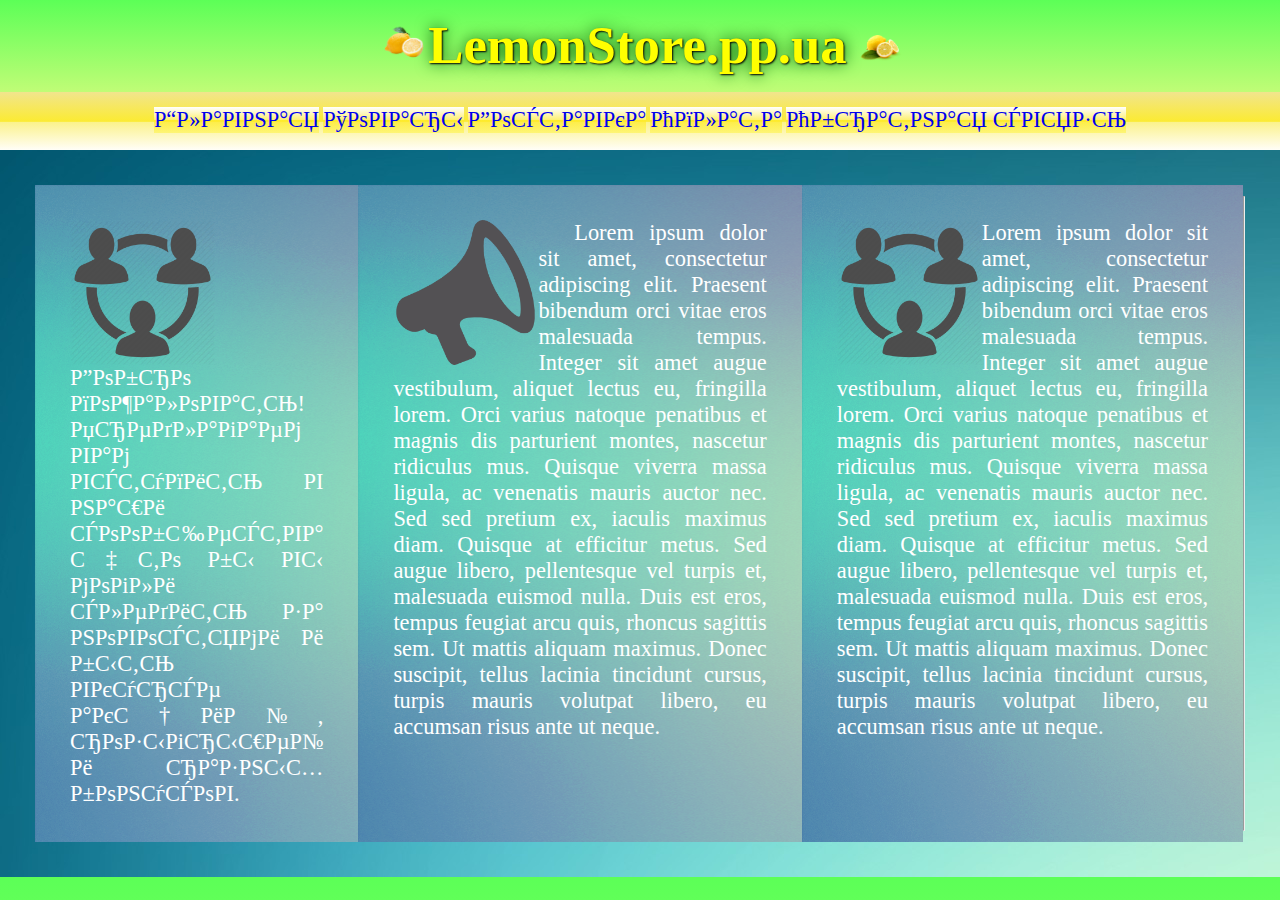
<file: index.html>
<!DOCTYPE html>
<html>
	<head>
		<meta charset="windows-1251">
		<title>Главная</title>
		<link href="style.css" type="text/css" rel="stylesheet">
	</head>
	<body>
		<header>
			<center><div id="welcome">
				<span><img src="img/lt.png" width="40px"></span>
				<span id="topname"><b>LemonStore.pp.ua</b></span>
				<span><img src="img/ltr.png" width="60px"></span>
			</div></center>
			<div id="menue">
				<center><div id="navi"><a href="index.php">Главная</a></div>
				<div id="navi"><a href="shop.php">Товары</a></div>
				<div id="navi"><a href="delivery.html">Доставка</a></div>
				<div id="navi"><a href="pay.html">Оплата</a></div>
				<div id="navi"><a href="contact.php">Обратная связь</a></div>
				</center>
			
			</div>
		</header>
		<div id="crr">
			<div id="ltt">
				<img src="img/mn.png" id="pict">
					Добро пожаловать! Предлагаем вам вступить в наши сообщества что бы вы могли следить за новостями и быть вкурсе акций, розыгрышей и разных бонусов.



			</div>
			<div id="rtt">
				<img src="img/fr.png" id="pict">
				Lorem ipsum dolor sit amet, consectetur adipiscing elit. Praesent bibendum orci vitae eros malesuada tempus. Integer sit amet augue vestibulum, aliquet lectus eu, fringilla lorem. Orci varius natoque penatibus et magnis dis parturient montes, nascetur ridiculus mus. Quisque viverra massa ligula, ac venenatis mauris auctor nec. Sed sed pretium ex, iaculis maximus diam. Quisque at efficitur metus. Sed augue libero, pellentesque vel turpis et, malesuada euismod nulla. Duis est eros, tempus feugiat arcu quis, rhoncus sagittis sem. Ut mattis aliquam maximus. Donec suscipit, tellus lacinia tincidunt cursus, turpis mauris volutpat libero, eu accumsan risus ante ut neque.

				
	

			</div>
			<div id="ltt">
				<img src="img/mn.png" id="pict">
					Lorem ipsum dolor sit amet, consectetur adipiscing elit. Praesent bibendum orci vitae eros malesuada tempus. Integer sit amet augue vestibulum, aliquet lectus eu, fringilla lorem. Orci varius natoque penatibus et magnis dis parturient montes, nascetur ridiculus mus. Quisque viverra massa ligula, ac venenatis mauris auctor nec. Sed sed pretium ex, iaculis maximus diam. Quisque at efficitur metus. Sed augue libero, pellentesque vel turpis et, malesuada euismod nulla. Duis est eros, tempus feugiat arcu quis, rhoncus sagittis sem. Ut mattis aliquam maximus. Donec suscipit, tellus lacinia tincidunt cursus, turpis mauris volutpat libero, eu accumsan risus ante ut neque.



			</div>
			<hr>
		</div>
			
		

		
	</body>
</html>
</file>
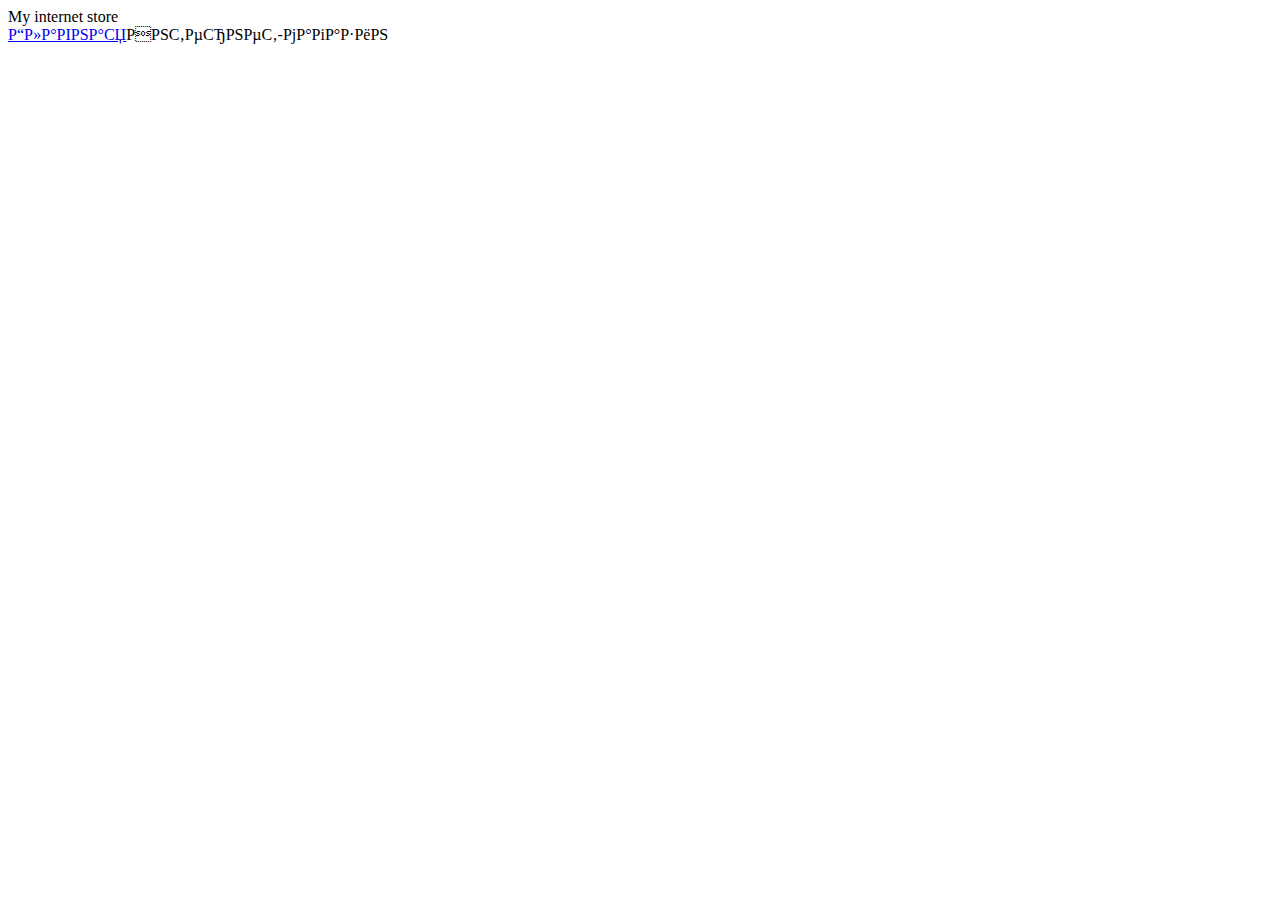
<file: shop.html>
<!DOCTYPE html>
<html>
<head>
	<meta charset="windows-1251">
	<title>The main page</title>
	<link src="style.css" type="text/css" rel="stylesheet">

</head>
<body>
<header>
<div>My internet store</div>
<div><a href="index.php">Главная</a><span>Интернет-магазин</span></div>

</header>

</body>
</html>
</file>
<file: style.css>
@import url('https://fonts.googleapis.com/css?family=Marck+Script');
@import url('https://fonts.googleapis.com/css?family=Bad+Script');

/* <c> rodin.pp.ua */

body, html{
	padding: 0;
	margin: 0;
	display: block;
	background: -moz-linear-gradient(top, rgba(92,255,87,1) 0%, rgba(255,251,138,1) 100%);
		background: -webkit-gradient(left top, left bottom, color-stop(0%, rgba(92,255,87,1)), color-stop(100%, rgba(255,251,138,1)));
		background: -webkit-linear-gradient(top, rgba(92,255,87,1) 0%, rgba(255,251,138,1) 100%);
		background: -o-linear-gradient(top, rgba(92,255,87,1) 0%, rgba(255,251,138,1) 100%);
		background: -ms-linear-gradient(top, rgba(92,255,87,1) 0%, rgba(255,251,138,1) 100%);
		background: linear-gradient(to bottom, rgba(92,255,87,1) 0%, rgba(255,251,138,1) 100%);
		filter: progid:DXImageTransform.Microsoft.gradient( startColorstr='#5cff57', endColorstr='#fffb8a', GradientType=0 );
}
header{
	width: 100%;
	font: verdana;
	
	height: 150px;
	
	
		background: -moz-linear-gradient(top, rgba(92,255,87,1) 0%, rgba(255,251,138,1) 100%);
		background: -webkit-gradient(left top, left bottom, color-stop(0%, rgba(92,255,87,1)), color-stop(100%, rgba(255,251,138,1)));
		background: -webkit-linear-gradient(top, rgba(92,255,87,1) 0%, rgba(255,251,138,1) 100%);
		background: -o-linear-gradient(top, rgba(92,255,87,1) 0%, rgba(255,251,138,1) 100%);
		background: -ms-linear-gradient(top, rgba(92,255,87,1) 0%, rgba(255,251,138,1) 100%);
		background: linear-gradient(to bottom, rgba(92,255,87,1) 0%, rgba(255,251,138,1) 100%);
		filter: progid:DXImageTransform.Microsoft.gradient( startColorstr='#5cff57', endColorstr='#fffb8a', GradientType=0 );
}
a{
	text-decoration: none;
}

#welcome{
	padding-top:15px; 
	padding-left:15px;
	/*
background: linear-gradient(135deg, #12BCB0 20%, #FABE0E 70%);
  -webkit-background-clip: text;
  -webkit-text-fill-color: transparent;
  display: inline-block;
  
  border: 7px solid transparent;
  border-image: linear-gradient(135deg, #12BCB0 20%, #FABE0E 70%);
  border-image-slice: 1; */
color: yellow;
	text-shadow: 1px 1px 2px black, 0 0 1em darkgreen;
}
#topname{
		font-size: 3.3em;
	}


#menue{

	padding-top: 15px;
	margin-top: 17px;
	width: 100%;
	height: 45px;
	background: none;
	background: rgba(253,250,216,0.81);
background: -moz-linear-gradient(top, rgba(253,250,216,0.81) 0%, rgba(251,223,147,0.81) 0%, rgba(254,233,42,0.9) 49%, rgba(253,241,140,0.91) 50%, rgba(255,255,255,1) 100%);
background: -webkit-gradient(left top, left bottom, color-stop(0%, rgba(253,250,216,0.81)), color-stop(0%, rgba(251,223,147,0.81)), color-stop(49%, rgba(254,233,42,0.9)), color-stop(50%, rgba(253,241,140,0.91)), color-stop(100%, rgba(255,255,255,1)));
background: -webkit-linear-gradient(top, rgba(253,250,216,0.81) 0%, rgba(251,223,147,0.81) 0%, rgba(254,233,42,0.9) 49%, rgba(253,241,140,0.91) 50%, rgba(255,255,255,1) 100%);
background: -o-linear-gradient(top, rgba(253,250,216,0.81) 0%, rgba(251,223,147,0.81) 0%, rgba(254,233,42,0.9) 49%, rgba(253,241,140,0.91) 50%, rgba(255,255,255,1) 100%);
background: -ms-linear-gradient(top, rgba(253,250,216,0.81) 0%, rgba(251,223,147,0.81) 0%, rgba(254,233,42,0.9) 49%, rgba(253,241,140,0.91) 50%, rgba(255,255,255,1) 100%);
background: linear-gradient(to bottom, rgba(253,250,216,0.81) 0%, rgba(251,223,147,0.81) 0%, rgba(254,233,42,0.9) 49%, rgba(253,241,140,0.91) 50%, rgba(255,255,255,1) 100%);
filter: progid:DXImageTransform.Microsoft.gradient( startColorstr='#fdfad8', endColorstr='#ffffff', GradientType=0 );

}
#navi{
	font: verdana;
	font-size: 1.4em;
	display: inline-block;
background: rgba(255,255,255,1);
background: -moz-linear-gradient(top, rgba(255,255,255,1) 0%, rgba(255,243,138,0.68) 50%, rgba(255,234,41,0.67) 51%, rgba(255,242,0,0.35) 100%);
background: -webkit-gradient(left top, left bottom, color-stop(0%, rgba(255,255,255,1)), color-stop(50%, rgba(255,243,138,0.68)), color-stop(51%, rgba(255,234,41,0.67)), color-stop(100%, rgba(255,242,0,0.35)));
background: -webkit-linear-gradient(top, rgba(255,255,255,1) 0%, rgba(255,243,138,0.68) 50%, rgba(255,234,41,0.67) 51%, rgba(255,242,0,0.35) 100%);
background: -o-linear-gradient(top, rgba(255,255,255,1) 0%, rgba(255,243,138,0.68) 50%, rgba(255,234,41,0.67) 51%, rgba(255,242,0,0.35) 100%);
background: -ms-linear-gradient(top, rgba(255,255,255,1) 0%, rgba(255,243,138,0.68) 50%, rgba(255,234,41,0.67) 51%, rgba(255,242,0,0.35) 100%);
background: linear-gradient(to bottom, rgba(255,255,255,1) 0%, rgba(255,243,138,0.68) 50%, rgba(255,234,41,0.67) 51%, rgba(255,242,0,0.35) 100%);
filter: progid:DXImageTransform.Microsoft.gradient( startColorstr='#ffffff', endColorstr='#fff200', GradientType=0 );

}

#crr{

	margin: 0px;
	padding: 35px;
	color: white;
	background-image: url(img/blur.jpg);
	display: flex;
	font: verdana;
	font-size: 1.4em;

}
#ltt{
	margin: 0px;
	padding: 35px;
	color: white;
	background-image: url(img/qt.png);
	text-align: justify;
	display: inline-block;
}
#rtt{
	margin: 0px;
	padding: 35px;
	color: white;
	text-indent: 1.6em;
	text-align: justify;
	background-image: url(img/qt.png);
	display: inline-block;
}
#trt{
	margin: 0px;
	padding: 35px;
	color: white;
	text-indent: 1.6em;
	text-align: justify;
	background-image: url(img/qt.png);
	display: inline-block;
}
#pict{
	float: left;
	height: 145px;
	width: 145px;
}
</file>
